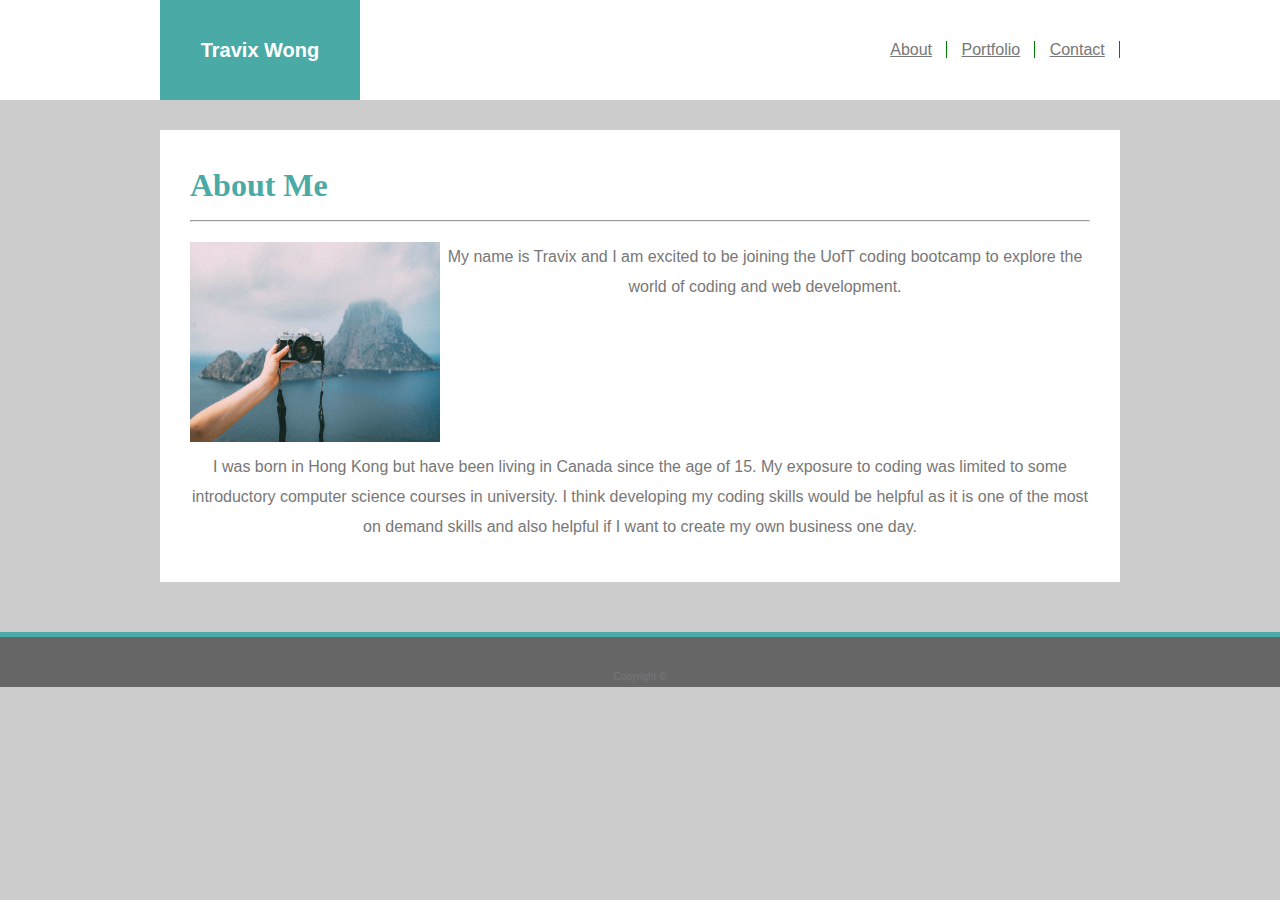
<file: index.html>
<!DOCTYPE html>

<html>

    <head>
        <title>Welcome to Travix's page</title>

    </head>
    <link rel="stylesheet" type="text/css" href="asset/css/style.css">


    <body>

        <header>    
            <div id="myname">
                    <p>Travix Wong</p>
                </div>
            <div id="navigation-bar">
                    <a href="index.html">About</a>
                    <a href="portfolio.html">Portfolio</a>
                    <a href="contact.html">Contact</a>
                </div>
        </header>

        <main id="content">
            <h1>About Me</h1>
            <hr>
            <div id="container">
                <div id="topleft">
                    <img src="asset/images/camera.png" alt="camera" height="200" width="250">
                </div>
                <div id="topright">
                    <p>My name is Travix and I am excited to be joining the UofT coding bootcamp to explore the world of coding and web development.</p> 
                </div>
            </div>
            <div class="clear"></div>
            <div id="bottom">

            <p>I was born in Hong Kong but have been living in Canada since the age of 15. My exposure to coding was limited to some introductory computer science courses in university. I think developing my coding skills would be helpful as it is one of the most on demand skills and also helpful if I want to create my own business one day.  </p>
        
            </div>    

        </main>

        <div id="subfooter"></div>
        <footer>Copyright &#169</footer>
    </body> 









</html>
</file>
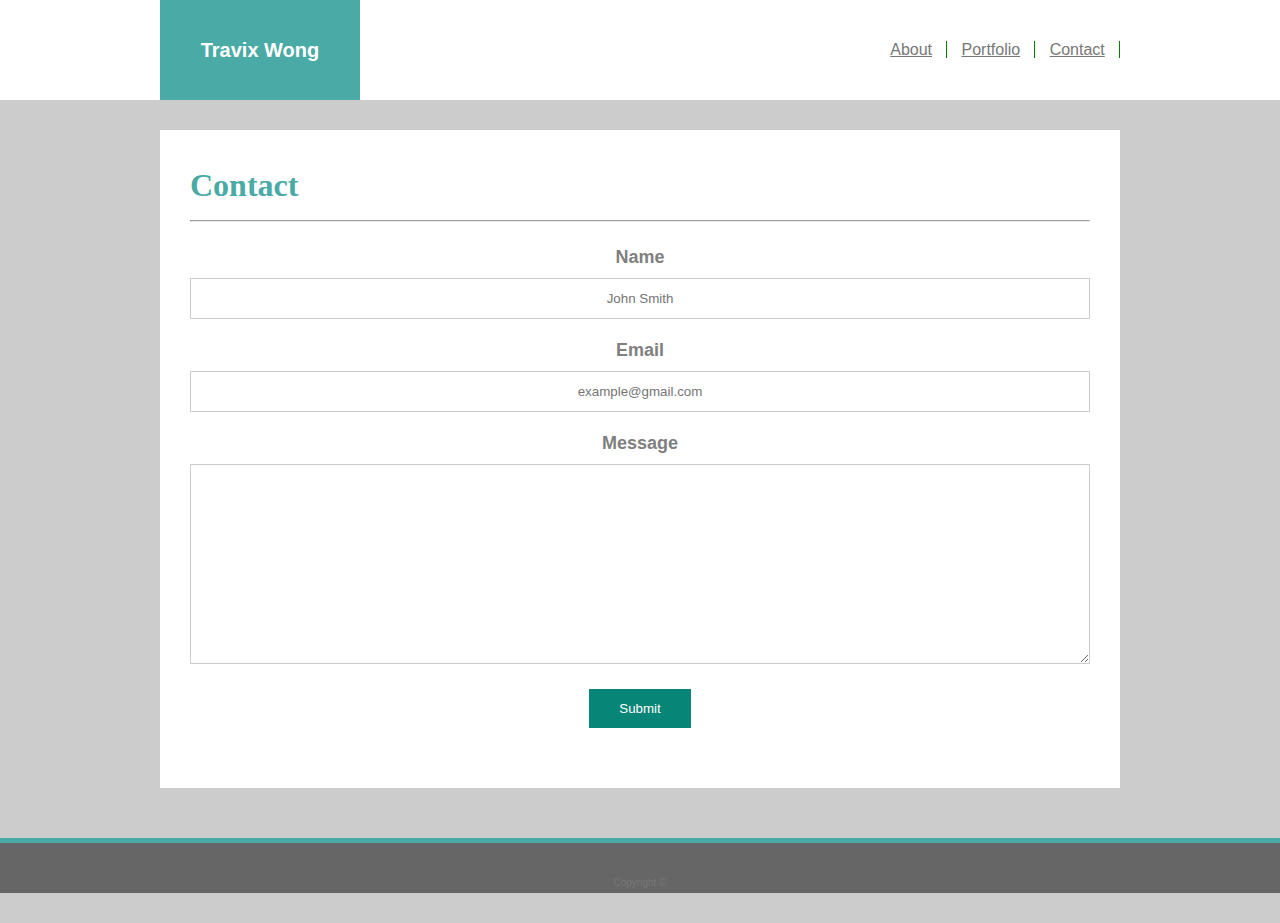
<file: contact.html>
<!DOCTYPE html>

<html>

    <head>
        <title>Welcome to Travix's page</title>

    </head>
    <link rel="stylesheet" type="text/css" href="asset/css/style.css">


    <body>

        <header>    
            <div id="myname">
                    <p>Travix Wong</p>
                </div>
            <div id="navigation-bar">
                    <a href="index.html">About</a>
                    <a href="portfolio.html">Portfolio</a>
                    <a href="contact.html">Contact</a>
                </div>
        </header>

        <main id="content">
            <h1>Contact</h1>
            <hr>

<!--form -->

            <div id="form-container">
                <form action="/action_page.php">
                    <label for="fname">Name</label>
                    <input type="text" id="fname" name="name" placeholder="John Smith">


                    <label for="email">Email</label>
                    <input type="email" id="email" name="email" placeholder="example@gmail.com">                
    
                    <label for="message">Message</label>
                    <textarea id="message" name="message" style="height:200px"></textarea>

                <input type="submit" value="Submit">
              </form>
            </div>




<!--form-->
        
            </div>    

        </main>

        <div id="subfooter"></div>
        <footer>Copyright &#169</footer>
    </body> 









</html>
</file>
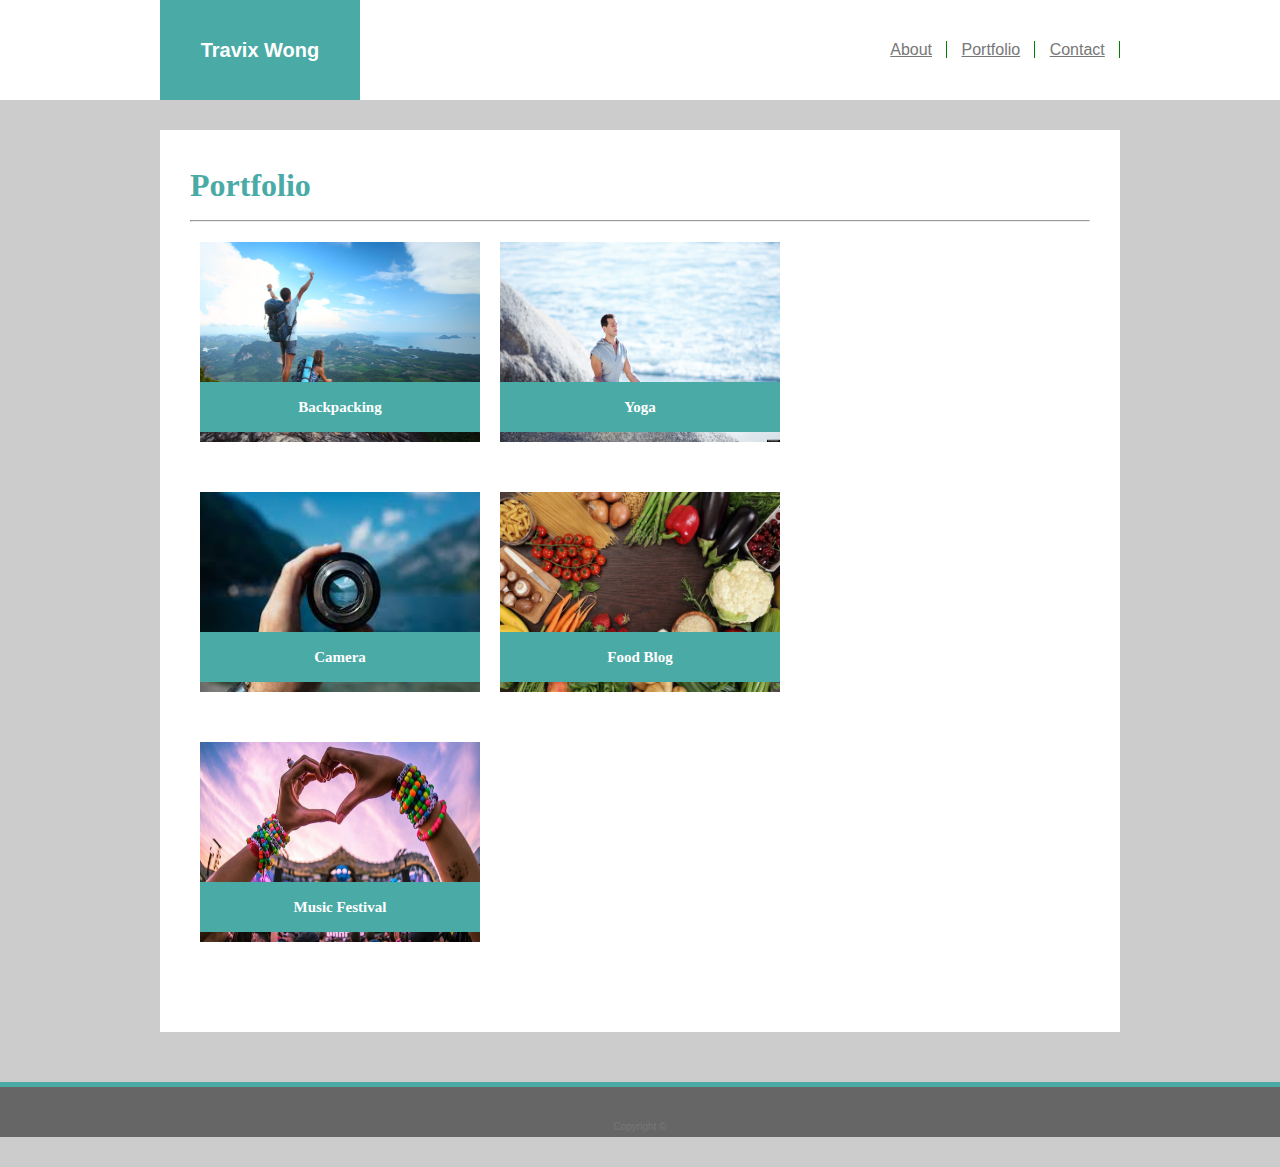
<file: portfolio.html>
<!DOCTYPE html>

<html>

    <head>
        <title>Welcome to Travix's page</title>

    </head>
    <link rel="stylesheet" type="text/css" href="asset/css/style.css">


    <body>

        <header>    
            <div id="myname">
                    <p>Travix Wong</p>
                </div>
            <div id="navigation-bar">
                <a href="index.html">About</a>
                <a href="portfolio.html">Portfolio</a>
                <a href="contact.html">Contact</a>
                </div>
        </header>

        <main id="content">
            <h1>Portfolio</h1>
            <hr>
            <div id="container">

                <div id="imageblock">

                    
                        <a><img src="asset/images/backpacking.jpg" alt="backpacking" height="200" width="280">
                            <div id="imagetext">Backpacking</div></a>
                            
                        <a><img src="asset/images/yoga.jpg" alt="Yoga" height="200" width="280">
                            <div id="imagetext">Yoga</div></a>
                        <a></a>

        
                
                </div>
                        
                <div class="clear"></div>


                <div id="imageblock">

                    <a><img src="asset/images/camera.jpg" alt="Camera" height="200" width="280">
                        <div id="imagetext">Camera</div></a>

                
                    <a><img src="asset/images/foodblog.jpg" alt="Food Blog" height="200" width="280">
                        <div id="imagetext">Food Blog</div></a>

                    <a></a>
                
                </div>

                <div class="clear"></div>

                <div id="imageblock">

                    <a><img src="asset/images/edm.jpg" alt="Music Festival" height="200" width="280">
                        <div id="imagetext">Music Festival</div></a>

                    <a></a>
                    <a></a>

                </div>

                <div class="clear"</div>
        
            </div>    

        </main>

        <div id="subfooter"></div>
        <footer>Copyright &#169</footer>
    </body> 









</html>
</file>
<file: asset/css/style.css>
/*css for index*/

* {
    box-sizing: border-box;
    text-align: center;
    margin: 0;
    padding: 0;
    font-family: 'Arial', 'Helvetica Neue', Helvetica, sans-serif;
  }

header {
    color:#ffffff;
    background:white;
    border-color:#cccccc;
}

h1{
    color: #4aaaa5;
    text-align: left;
    font-family:  'Georgia', Times, Times New Roman, serif;
}

body{
    background:rgb(204, 204, 204);
    border-color:#dddddd;
    color: #777777;
    margin: 0;
    font-family: 'Arial', 'Helvetica Neue', Helvetica, sans-serif;
}

#container{
    margin-top:20px;

}

hr{
    margin: 20px 0 0 0;
}



#content{
    margin: 30px auto;
    background-color:white;
    Width: 960px;
    line-height: 30px;
    padding: 40px 30px 40px 30px;
}

#myname{
    background: #4aaaa5;
    color: white;
    position: relative;
    display: inline-block;
    text-align: center;
    vertical-align: middle;
    
    left: 160px;
    line-height: 100px;
    height: 100px;
    width: 200px;
    font-family: 'Georgia', Times, Times New Roman, serif;
    
    font-size: 20px;
    font-weight: bold;
    z-index: 9999px;
    float: left;
}


 #navigation-bar {
    height: 100px; /* change it to desired width */
    margin-right: -540px;
}

#navigation-bar > a {
    display: inline-block
    vertical-align: top;
    color: #777777;
    margin-right: 10px;
    height: 100px;        /* if you want it to take the full height of the bar */
    line-height: 100px;    /* if you want it vertically middle of the navbar */
    padding: 0px 14px 0px 0px;
    border-right: 1px solid green;
}

a1 {
    display: inline-block
    vertical-align: top;
    margin-right: 10px;
    height: 100px;        /* if you want it to take the full height of the bar */
    line-height: 100px;    /* if you want it vertically middle of the navbar */
    padding: 0px 14px 0px 0px;
    
}

#topleft {
    float:left;
    
}

#topright{
    text-align: left;
}


.clear{
    clear:both;
    float:none;
    width:0;
    height:0;
    /*paddings and margins to 0*/
}

#subfooter {
    margin-top: 50px;
    background-color: #4aaaa5;
    height: 5px;
}

footer {    
    background-color: #666666;
    height: 50px;
    line-height: 80px;
    font-size: 10px;
    color:ffffff;

}





/*css for form*/
input[type=text], input[type=email], textarea {
    width: 100%;
    padding: 12px;
    border: 1px solid #ccc;
    box-sizing: border-box;
    margin-top: 6px;
    margin-bottom: 16px;
    resize: vertical;
}

input[type=submit] {
    background-color: rgb(7 133 118);
    color: white;
    padding: 12px 30px;
    border: none;
    cursor: pointer;
}

input[type=submit]:hover {
    background-color: #45a049;
}


#form-container {
/*    background-color: #f2f2f2;*/
    padding: 20px 0 20px 0;
    font-weight: bold;
    font-size: 18px;
    color: grey;
    text-align: left; /*not sure why this didn't work*/
 }



 /* CSS for portfolio */






#imageblock {
    display:flex;
    justify-content:space-between;
    margin-bottom:50px;
}

#imageblock > a{
    position: relative;
    height: 200px;
    width: 300px;
    display: block;
}

a > #imagetext{
    position:absolute;
    margin-bottom: 0px;
    background: #4aaaa5;
    color: white;
    text-align: center;
    height:50px;
    Width: 280px;
    font-family: 'Georgia', Times, Times New Roman, serif;
    font-size: 15px;
    font-weight: bold;
    padding-top:10px;
    bottom:10px;
    left:10px;
}
</file>
